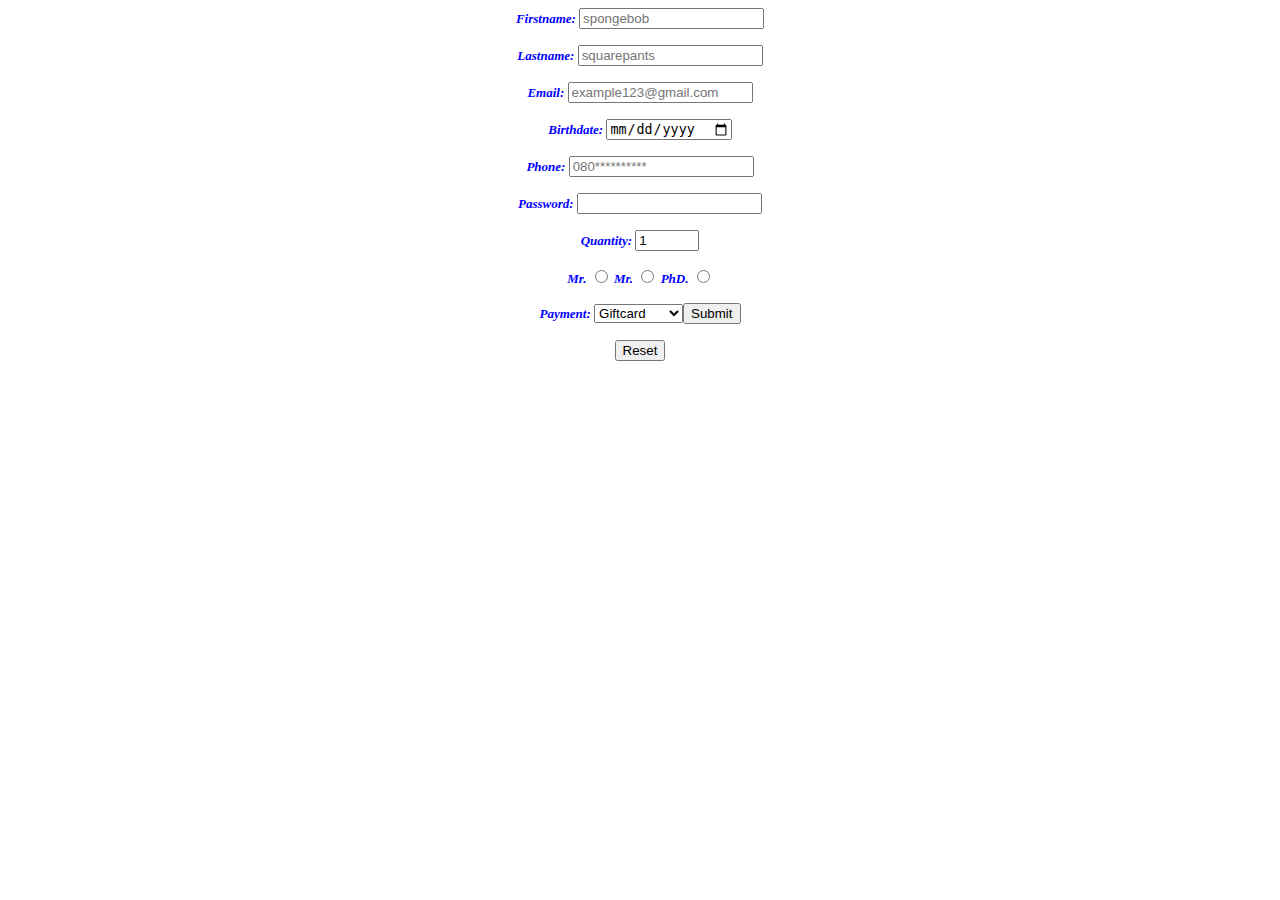
<file: table.html>
<!DOCTYPE html>
<html lang="en">
<head>
    <meta charset="UTF-8">
    <meta name="viewport" content="width=device-width, initial-scale=1.0">
    <title>Google Forms</title>
</head>
<body style="text-align: center; ">
    <form action="action_page.php" method="get" style="font-size: small; font-style: italic; font-family: 'Times New Roman', Times, serif; color: blue; font-weight: 800;">
        <div>
        <label for="fname">Firstname:</label>
        <input type="text" id="fname" name="fname" placeholder="spongebob" required>
        </div>

        <br>
        <div>
            <label for="lname">Lastname:</label>
            <input type="text" id="lname" name="lname" placeholder="squarepants" required>
            </div>
    
            <br>
            <div>
                <label for="email">Email:</label>
                <input type="email" id="email" name="email" placeholder="example123@gmail.com" required>
                </div>
        
                <br>
                <div>
                    <label for="Bdate">Birthdate:</label>
                    <input type="date" id="Bdate" name="Bdate" required>
                    </div>
                    <br>
                    <div>
                        <label for="phone">Phone:</label>
                        <input type="tel" id="phone" name="phone" placeholder="080**********" max="11" required>
                        </div>

                        <br>
                        <div>
                            <label for="pass">Password:</label>
                            <input type="password" id="pass" name="pass" maxlength="7" required>
                            </div>
                            <br>
                            <div>
                                <label for="qty">Quantity:</label>
                                <input type="number" id="qty" name="qty" min="0" max="100" value="1">
                            </div>
                            <br>
                            <div>
                                <label for="title"></label>
                                <label for="Mr.">Mr.</label>
                                <input type="radio" id="Mr." name="title">

                                <label for="Mr.">Mr.</label>
                                <input type="radio" id="Mr." name="title">

                                <label for="PhD.">PhD.</label>
                                <input type="radio" id="PhD." name="title">
                            </div>
                            <br>
                            <div>
                                <label for="payment">Payment:</label>
                                <select id="payment" name="payment">
                                <option value="giftcard">Giftcard</option>
                                <option value="visa">Visa</option>
                                <option value="mastercard">Mastercard</option>
                                <option value="verve">Verve</option>
                            </div>
                <br>

                <div>
                    <input type="Submit">
                </div>
                <br>
                <div>
                    <input type="Reset">
                </div>
    </form>
</body>
</html>
</file>
